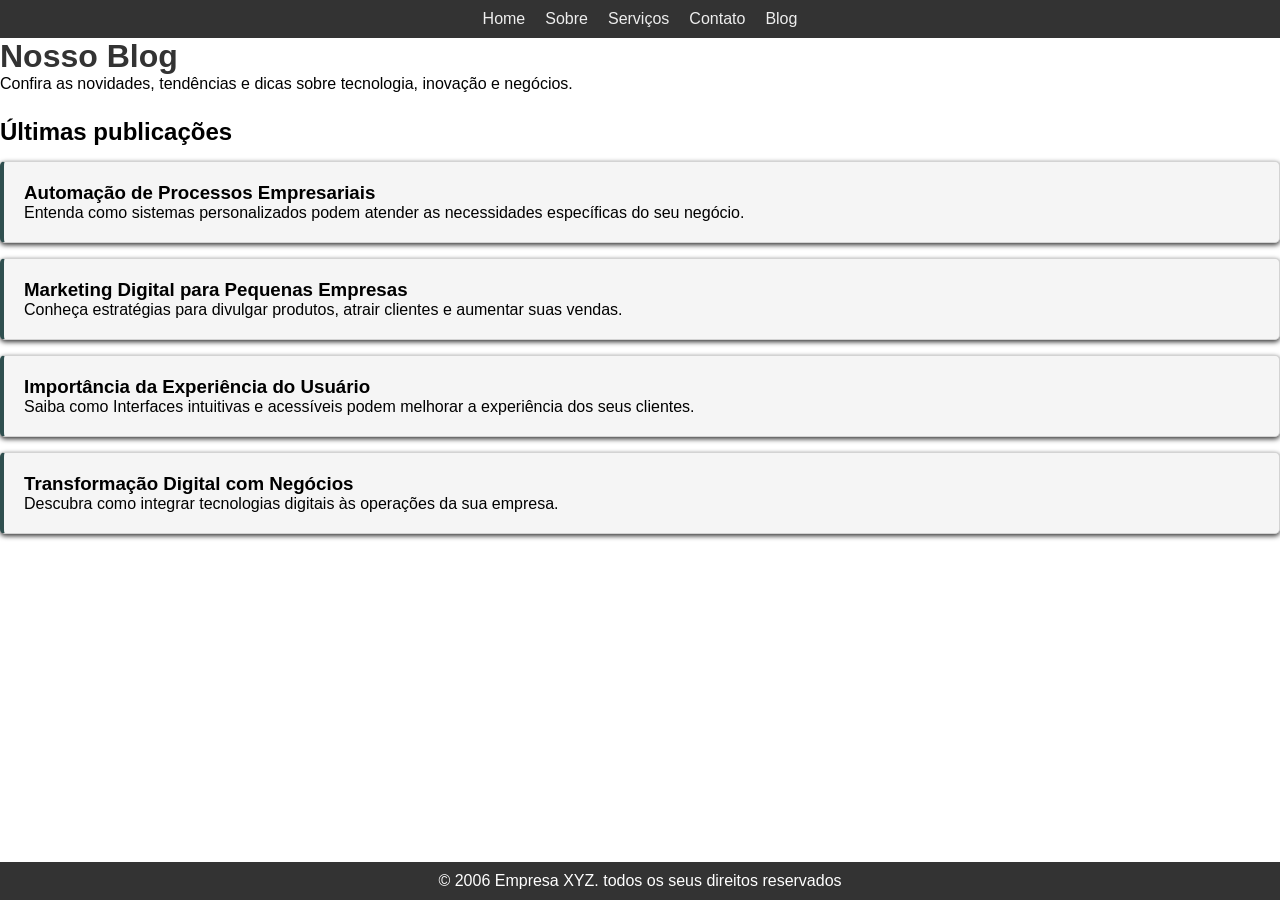
<file: 02-sites_com_varias_paginas/blog.html>
<!DOCTYPE html>
<html lang="en">
<head>
    <meta charset="UTF-8">
    <meta name="viewport" content="width=device-width, initial-scale=1.0">
    <title>Home - Empresas XYZ </title>
    <link rel="stylesheet" href="style.css">
</head>
<body>
    <header>
        <nav>
            <ul>
                <li><a href="index.html">Home</a></li>
                <li><a href="sobre.html">Sobre</a></li>
                <li><a href="servicos.html">Serviços</a></li>
                <li><a href="contato.html">Contato</a></li>
                <li><a href="blog.html">Blog</a></li>
            </ul>
        </nav>
    </header>
    <main>
        <h1>Nosso Blog</h1>
        <p>Confira as novidades, tendências e dicas sobre tecnologia, inovação e negócios.</p>
        
        <section>
            <h2>Últimas publicações</h2>
            <!-- article*4>h3+p -->
            <article>
                <h3>Automação de Processos Empresariais</h3>
                <p>Entenda como sistemas personalizados podem atender as necessidades específicas do seu negócio.</p>
            </article>

            <article>
                <h3>Marketing Digital para Pequenas Empresas</h3>
                <p>Conheça estratégias para divulgar produtos, atrair clientes e aumentar suas vendas.</p>
            </article>

            <article>
                <h3>Importância da Experiência do Usuário</h3>
                <p>Saiba como Interfaces intuitivas e acessíveis podem melhorar a experiência dos seus clientes.</p>
            </article>

            <article>
                <h3>Transformação Digital com Negócios</h3>
                <p>Descubra como integrar tecnologias digitais às operações da sua empresa.</p>
            </article>         
        </section>
        
    </main>
    <footer>
        <p>&copy; 2006 Empresa XYZ. todos os seus direitos reservados</p>
    </footer>
    
</body>
</html>
</file>
<file: 02-sites_com_varias_paginas/style.css>
*{
    margin:0;
    padding:0;
    box-sizing: border-box;
}

body{
    font-family: Helvetica, Arial, sans-serif;
}

header{
    background-color: #333333;
    color: #eee;
    padding: 10px 0;
}

nav ul{
    list-style: none;
    display: flex;
    justify-content: center;
    gap: 20px;
}

nav ul li a{
    color: #eee;
    text-decoration: none;
}

nav ul li a:hover{
    background-color: darkolivegreen;
    color: azure;
    padding: 5px;
    border-radius: 5px;
}

h1{
    color: #333;
}

h2{
    margin: 25px 0 15px;
}

article{
    background-color: #f5f5f5;
    border: 1px solid #d3d3d3;
    border-left: 4px solid darkslategray;
    border-radius: 5px;
    padding: 20px;
    margin-bottom: 15px;
    margin-bottom: 15px;
    box-shadow: 0 2px 5px rgba(0, 0, 0, 0.8)
}
img {
    max-width: 50%;
    height: auto;
    margin: 20px 0;
}

footer {
    background-color: #333333;
    color: #fff;
    text-align: center;
    padding: 10px 0;
    position: fixed;
    width: 100%;
    bottom: 0;
}

form {
    display: flex;
    flex-direction: column;
    max-width: 400px;
    margin: 0 auto;
    margin-bottom: 50px;
    background-color: #d3d3d3;
    padding: 20px 20px 5px 20px;
    border-radius: 5px;
}

label {
    margin-top: 10px;
}

input, textarea{
    padding: 10px;
}

button{
    margin: 50px;
    padding: 10px;
    border: 5px #ccc solid;
    border-radius: 10px;
    background-color: tomato;
    cursor: pointer;
}

bottom:hover{
    background-color: #038;
}

#container-contato{
    display: flex;
    flex-wrap:wrap;
    align-items: flex-start;
    gap: 20px;
    padding: 0;
}

#container_contato img {
    width: 100%;
    max-width: 600px;
    margin: 0;
}
</file>
